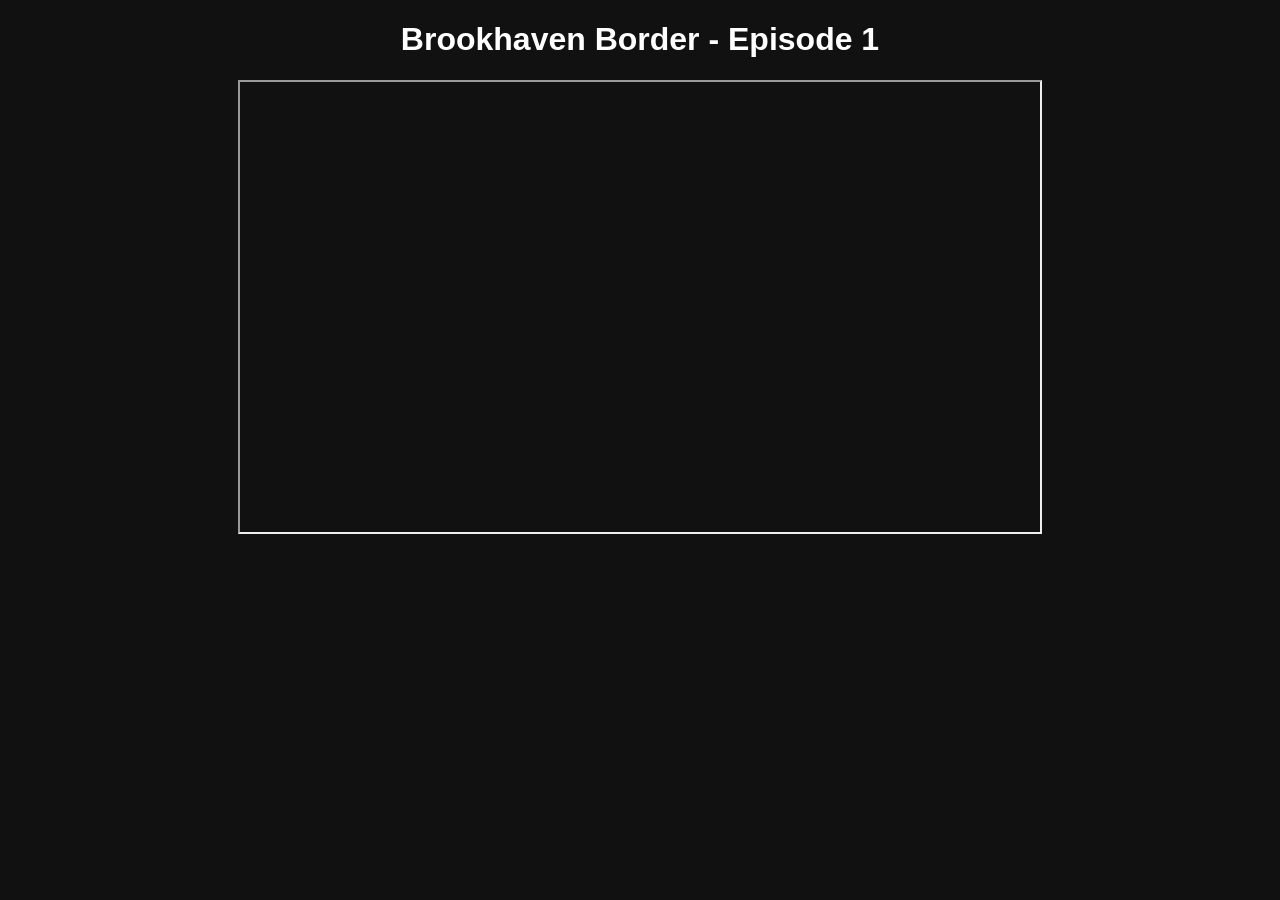
<file: episode1.html>
<!DOCTYPE html>
<html>
<head>
<title>Brookhaven Border Episode 1</title>
<link rel="stylesheet" href="style.css">
</head>

<body>

<h1>Brookhaven Border - Episode 1</h1>

<iframe width="800" height="450"
src="https://www.youtube.com/embed/YfQS94IHs2M"
allowfullscreen>
</iframe>

</body>
</html>
</file>
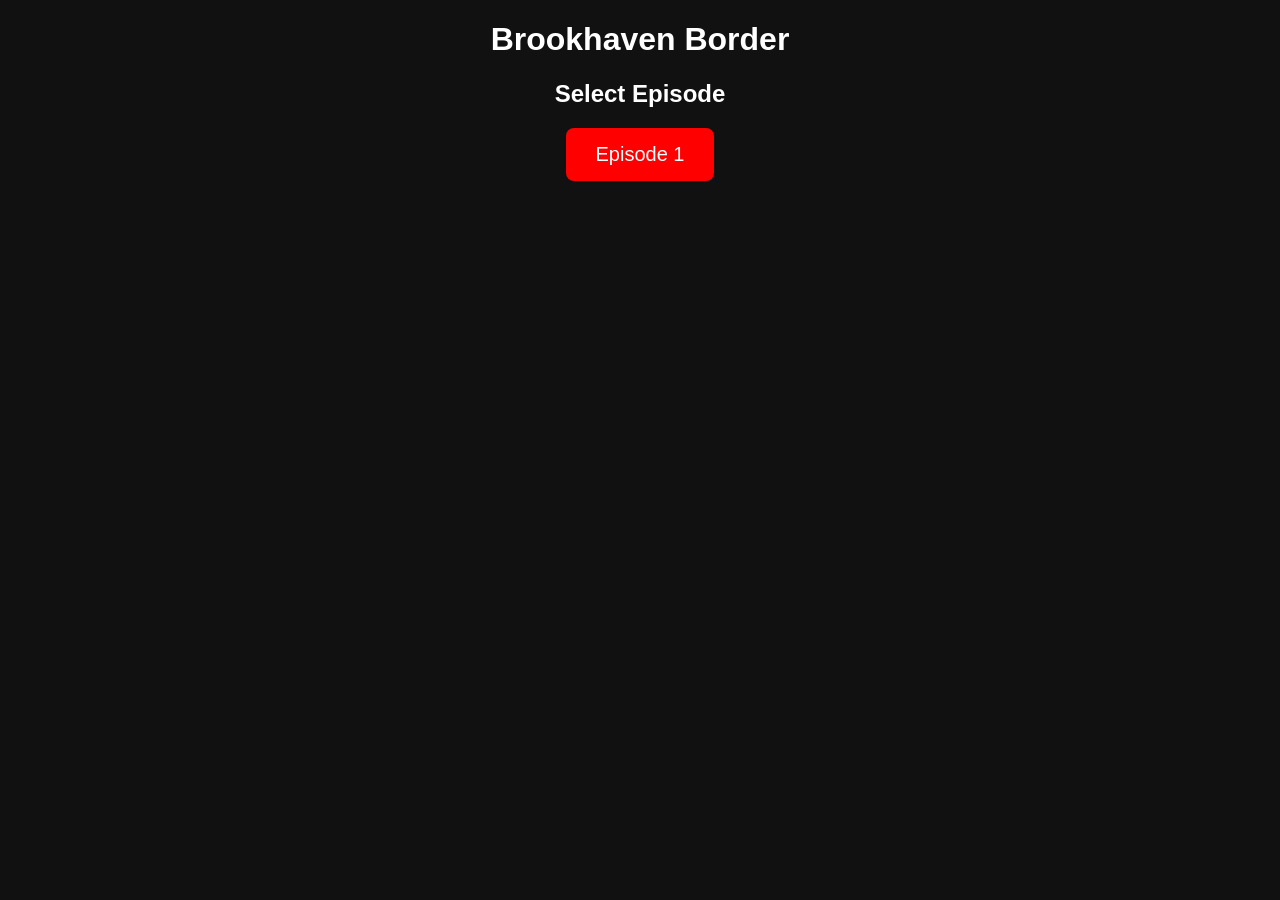
<file: episodes.html>
<!DOCTYPE html>
<html>
<head>
<title>Brookhaven Border Episodes</title>
<link rel="stylesheet" href="style.css">
</head>

<body>

<h1>Brookhaven Border</h1>

<h2>Select Episode</h2>

<a class="episode" href="episode1.html">
Episode 1
</a>

</body>
</html>
</file>
<file: style.css>
body{
font-family: Arial;
text-align:center;
background:#111;
color:white;
}

.movie img{
width:500px;
border-radius:10px;
}

.movie{
margin:30px;
}

.videos iframe{
margin:10px;
}

.episode{
display:inline-block;
padding:15px 30px;
background:red;
color:white;
text-decoration:none;
border-radius:8px;
font-size:20px;
}
</file>
